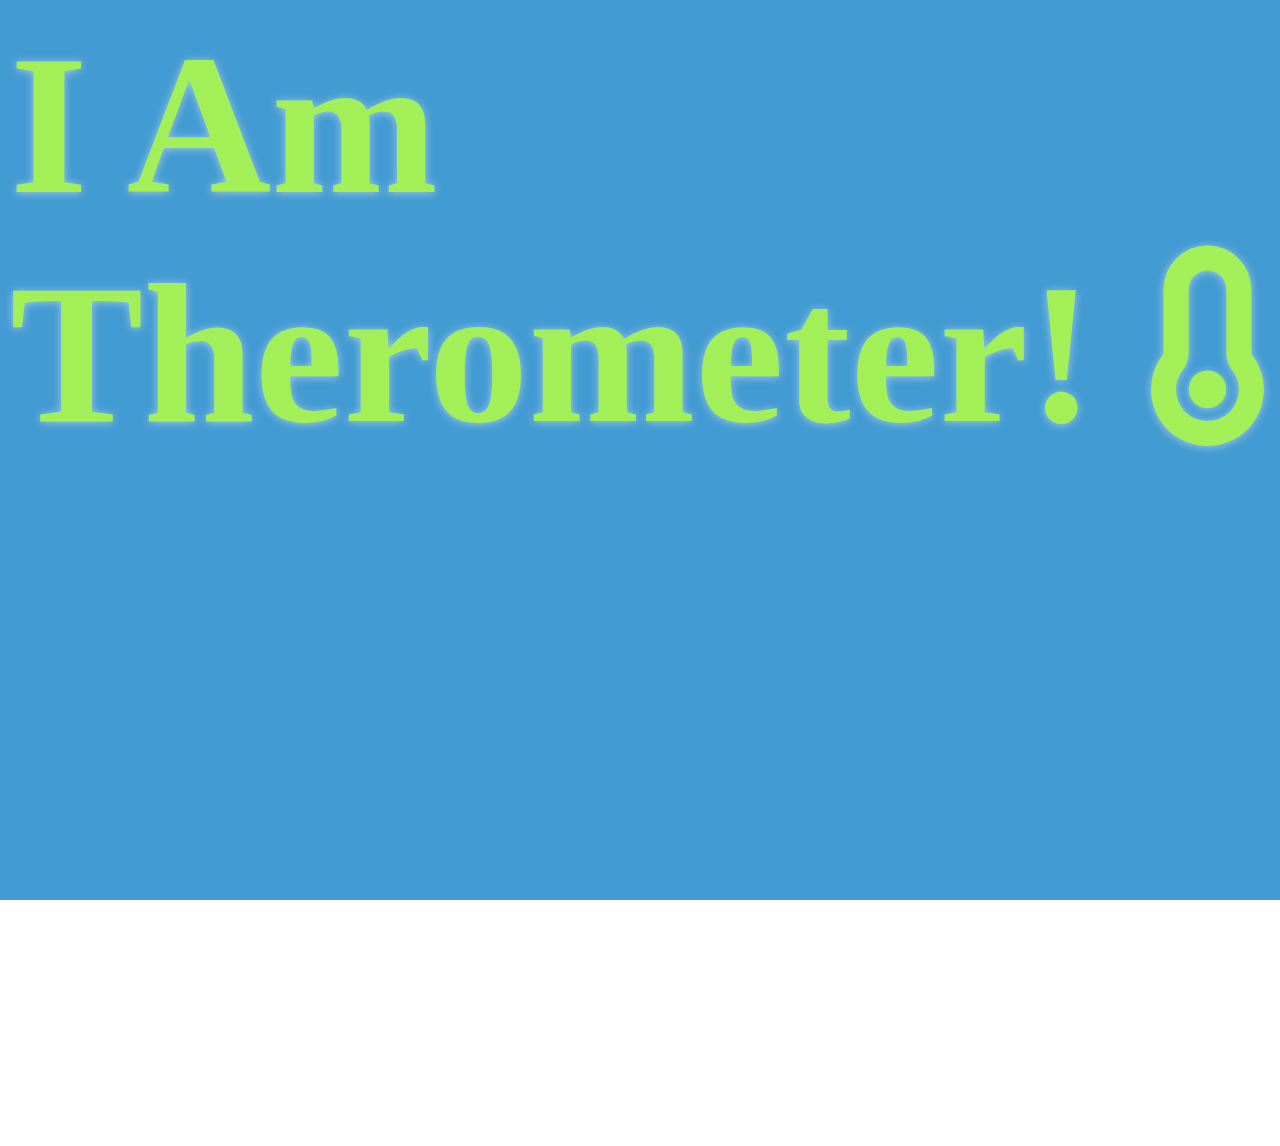
<file: Animated Therometer/index.html>
<!DOCTYPE html>
<html lang="en">
<head>
    <meta charset="UTF-8">
    <meta http-equiv="X-UA-Compatible" content="IE=edge">
    <meta name="viewport" content="width=device-width, initial-scale=1.0">
    <title>Animated Therometer</title>
    <link rel="stylesheet" href="style.css">
    <link href="https://fonts.googleapis.com/css2?family=Mulish:ital@1&display=swap" rel="stylesheet">
    <link rel="stylesheet" href="https://cdnjs.cloudflare.com/ajax/libs/font-awesome/6.1.1/css/all.min.css">
</head>
<body>
    <div class="outsideDiv">
        <div class="insideDiv">
            <h1 class="heading">
                I Am Therometer!
                <span id="temp" class="fa">
                    

                </span> 
            </h1>
        </div>
    </div>
    






    <script src="/Animated Therometer/script.js"></script>
</body>
</html>
</file>
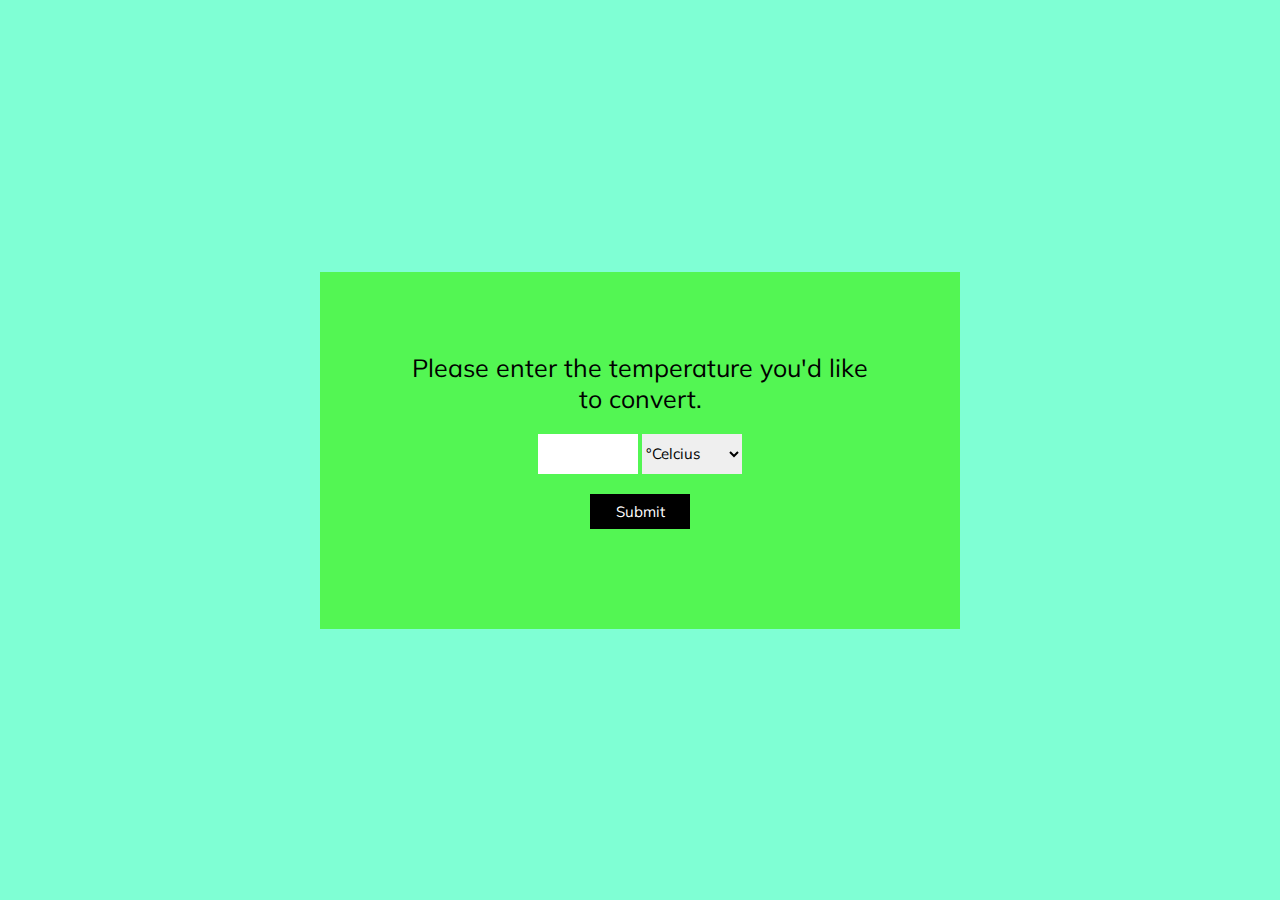
<file: Temperature Converter/index.html>
<!DOCTYPE html>
<html lang="en">
<head>
    <meta charset="UTF-8">
    <meta http-equiv="X-UA-Compatible" content="IE=edge">
    <meta name="viewport" content="width=device-width, initial-scale=1.0">
    <title>Temperature Converter</title>
    <link rel="stylesheet" href="style.css">
    <link rel="shortcut icon" href="favicon.png" type="/favicon.png">
    <link href="https://fonts.googleapis.com/css2?family=Mulish:ital@1&display=swap" rel="stylesheet">
    <link rel="stylesheet" href="https://cdnjs.cloudflare.com/ajax/libs/font-awesome/6.1.1/css/all.min.css">
</head>
<body>
     
    <form id="tempCalci" onsubmit="calculateTemp(); return false">
         
          <label for="temp">Please enter the temperature you'd like to convert.</label>
          <br/> <input type="number" name="temp" id="temp">
          
          <select name="tempDiff" id="tempDiff">
             <option type="number" value="Celcius">°Celcius</option>
             <option value="Fahrenheit">°Fahrenheit</option>
             <option value="Kelvin">°Kelvin</option>   
          </select> <br />
          <input type="Submit" name="temp"> <br />
          <span id="resultContainer"></span>
    </form>    
    <script src="/Temperature Converter/script.js"></script>
</body>
</html>
</file>
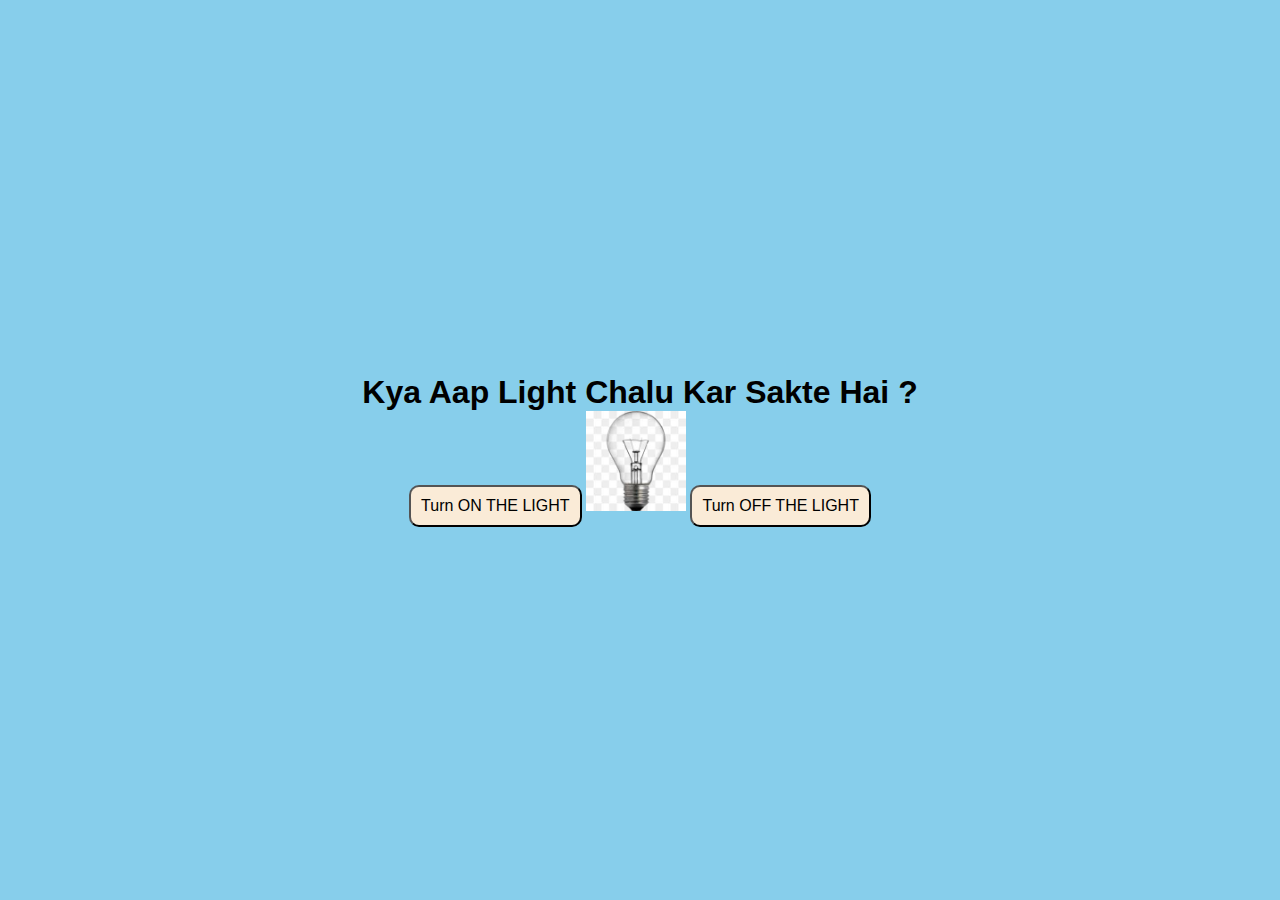
<file: lightONOFF/lightonoff.html>
<!DOCTYPE html>
<html lang="en">
<head>
    <meta charset="UTF-8">
    <meta http-equiv="X-UA-Compatible" content="IE=edge">
    <meta name="viewport" content="width=device-width, initial-scale=1.0">
    <title>Light Turn ON & OFF</title>
    <link rel="stylesheet" href="lightonoff.css">
</head>
<body>
    <div class="heading">
         <h1>Kya Aap Light Chalu Kar Sakte Hai ? </h1>

    <button onclick="document.getElementById('myImage').src='/lightONOFF/images/lighton.jpg'"> Turn ON THE LIGHT </button>

    <img src="/lightONOFF/images/lightoff.jpg" alt="lightoffPic" id="myImage">

    <button onclick="document.getElementById('myImage').src='/lightONOFF/images/lightoff.jpg'"> Turn OFF THE LIGHT </button>


    </div>
</body>
</html>
</file>
<file: Animated Therometer/style.css>
*{
    margin: 0;
    padding: 0;
    height: 100vh;
    box-sizing: border-box;
    font-family: "Mulish" sans-serif;
}

outsideDiv{
width: 100vw;
height: 100vh;
display: grid;
place-items: center;
}

insideDiv{
    width: 80vw;
    height: 70vh;
    display: grid;
    place-items: center;
}

.heading{
     padding: 10px;
     background-color: rgb(66, 155, 210);
     color:rgb(163, 239, 87);
     text-shadow: 0 1px 8px rgba(255, 255, 255,0.5);
     font-size: 200px;
}
</file>
<file: Temperature Converter/style.css>
*{
    margin: 0;
    padding: 0;
    box-sizing: border-box;
    font-family: "Mulish",sans-serif;
}

body{
    width: 100vw;
    height: 100vh;
    background-color:aquamarine;
    display: grid;
    place-items: center;
}

form{
    background-color: rgb(83, 246, 83);
    padding: 80px;
    width: 50%;
    margin: 100px auto;
    text-align: center;
    /* box-shadow: 0 10px 6px -6px #777;  */

}

#tempCalci label{
    font-size: 25px;

}

#temp{
    border: none;
    padding: 10px;
    width: 100px;
    height: 40px;
    font-size: 20px;
    margin-top: 20px;

}

#tempDiff{
    height: 40px;
    border: none;
    margin-top: 20px;
    font-size: 15px;
    vertical-align: top;

}

[type="Submit"]{
    width: 100px;
    height: 35px;
    margin: 20px;
    font-size: 15px;
    border: none;
    background-color: black;
    color: white;
}

#resultContainer{
    font-size: 35px;
}
</file>
<file: lightONOFF/lightonoff.css>
*{
    margin: 0;
    padding: 0;
    box-sizing: border-box;
}

body{
    font-family: sans-serif ;
    height: 100vh;
    background: skyblue;
    display: flex;
    align-items: center;
    justify-content: center;
    text-align: center;
    color: black;
}

.heading{
    margin: 20px;

}

button{
    display: inline-block;
    background-color: antiquewhite;
    color: black;
    font-size: 16px;
    text-align: center;
    font-weight: normal;
    border-radius: 10px;
    transition: 400ms;
    text-decoration: none;
    padding: 10px;
    z-index: 10000;

}

img{
   background:  rgb(34, 16, 200);
   width: 100px;
   height:100px; 
}
</file>
